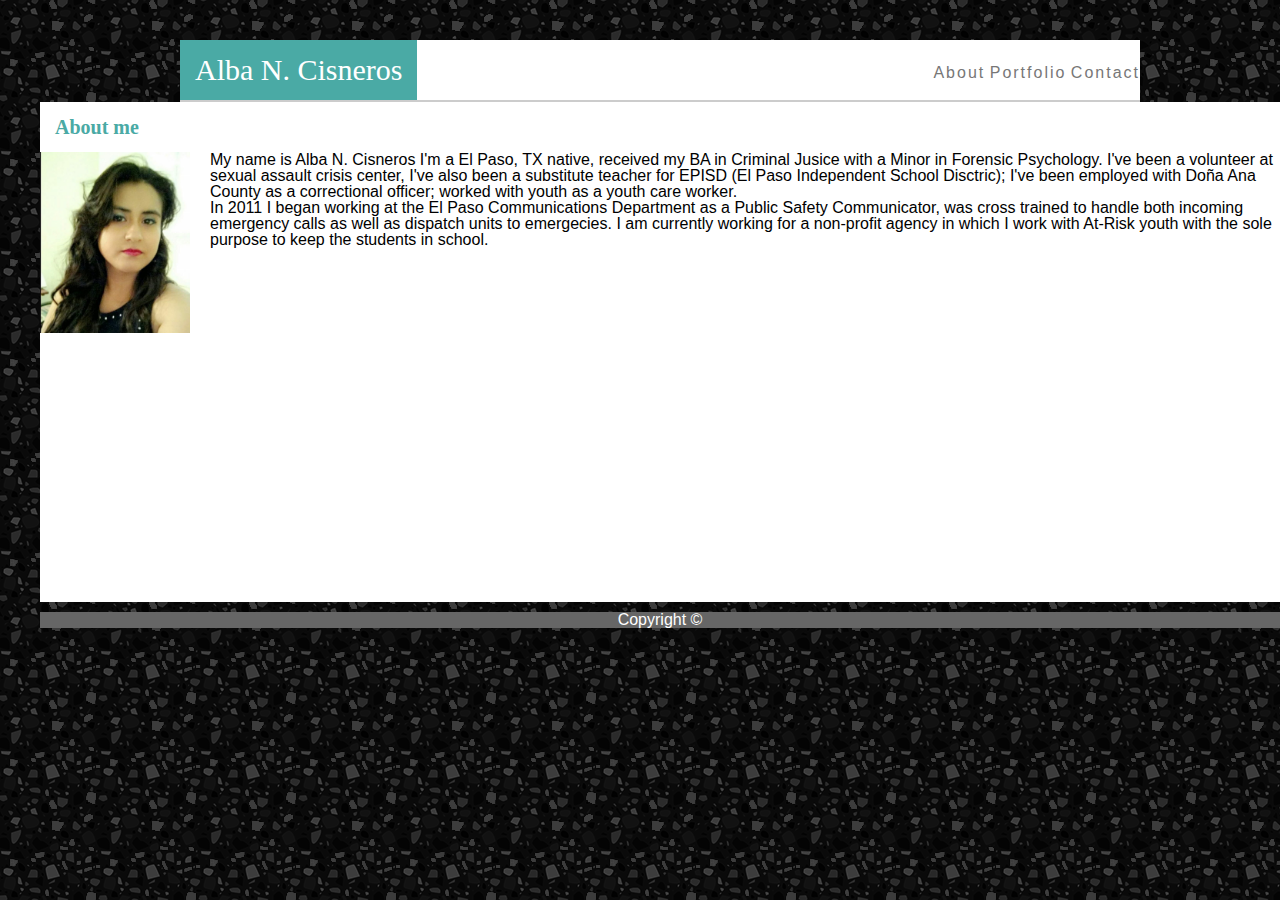
<file: index.html>
<!DOCTYPE html>
<html lang="en">
<head>
    <meta charset="UTF-8">
    <meta name="viewport" content="width=device-width, initial-scale=1.0">
    <meta http-equiv="X-UA-Compatible" content="ie=edge">
    <title>About Me</title>
    <link rel="stylesheet" href="./assets/css/reset.css">
    <link rel="stylesheet" href="./assets/css/style.css">

    <div class="wrapper">
</head>
<body>
    <body background= "assets/images/dark-grey-terrazzo.png"></body>
    

     
        <header>
            
            
        <h1>Alba N. Cisneros </h1>
        <nav>
            <a href="index.html">About</a>
            <a href="portfolio.html">Portfolio</a>
            <a href="contact.html">Contact</a>
        </nav>  
    </header>
    <section>
        <h2>About me</h2>
        <img class="profile-image" src="./assets/images/profile pic.jpg" alt="Alba">
        <!-- add content  -->
        <p>
           My name is Alba N. Cisneros
           I'm a El Paso, TX native, received my BA in Criminal Jusice with a Minor in Forensic Psychology.
           I've been a volunteer at sexual assault crisis center, I've also been a substitute teacher for
           EPISD (El Paso Independent School Disctric);
           I've been employed with Doña Ana County as a correctional officer; worked with youth as a youth
           care worker. 
           </p>
           <p>
                    In 2011 I began working at the El Paso Communications Department as a Public Safety Communicator, 
           was cross trained to handle both incoming emergency calls as well as dispatch units to emergecies.
           I am currently working for a non-profit agency in which I work with At-Risk youth with the sole purpose to
           keep the students in school.


        </p>
    </section>
        <!-- add footer -->
        <footer>
          <p>
            Copyright &copy;
          </p>
        </footer>
    </div>
</body>
</html>
</file>
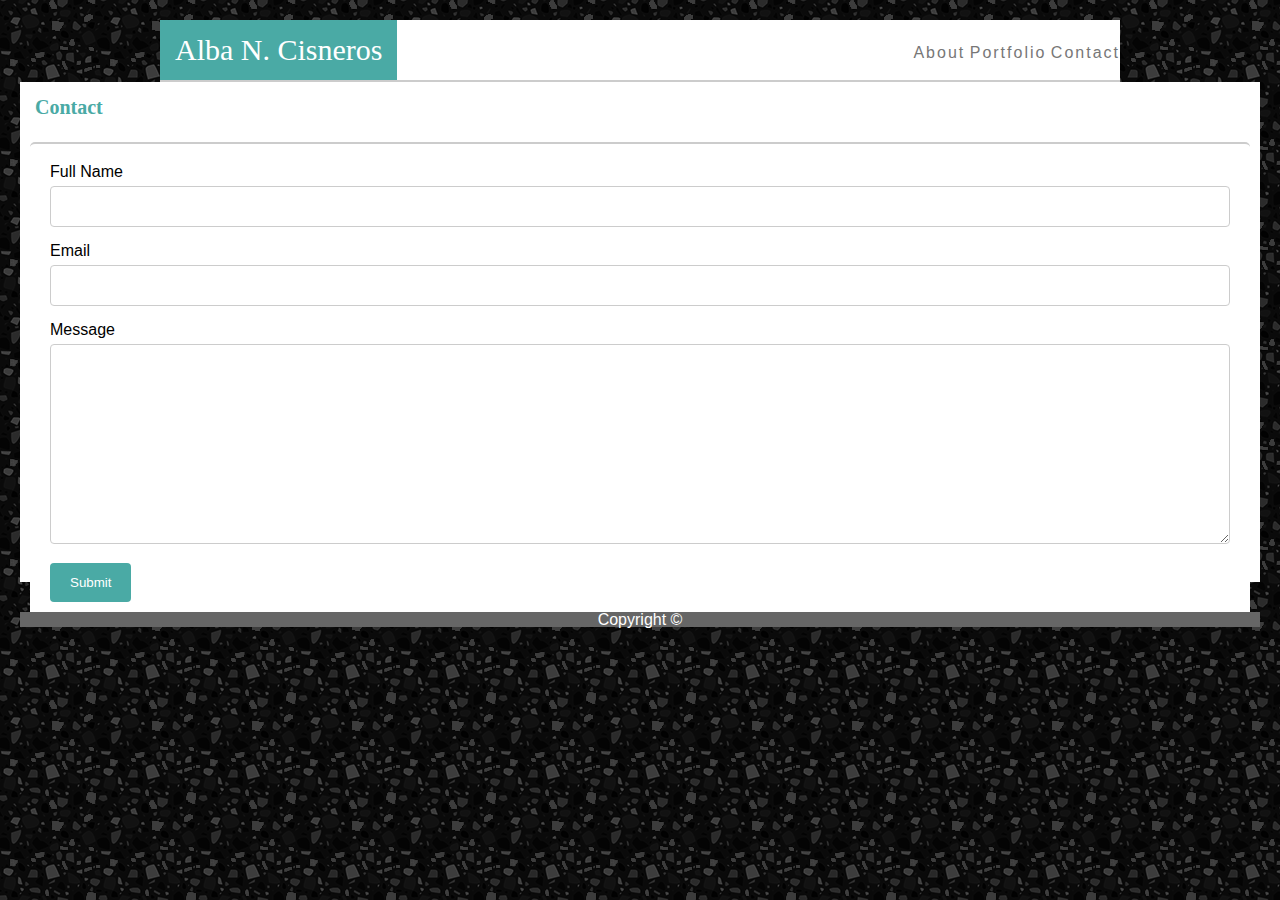
<file: contact.html>
<!DOCTYPE html>
<html lang="en">
<head>
    <meta charset="UTF-8">
    <meta name="viewport" content="width=device-width, initial-scale=1.0">
    <meta http-equiv="X-UA-Compatible" content="ie=edge">
    <title>Contact</title>
    <link rel="stylesheet" href="./assets/css/reset.css">
    <link rel="stylesheet" href="./assets/css/style.css">
</head>
<body>
    
        <body background= "assets/images/dark-grey-terrazzo.png"></body>
    <header>
        <h1>Alba N. Cisneros </h1>
        
        <nav>
            <a href="index.html">About</a>
            <a href="portfolio.html">Portfolio</a>
            <a href="contact.html">Contact</a>
         
        </nav>      
                 
    </header>
 <section>
        <h2>
                Contact
        </h2>
        <div class="container">
                <form action="./contact.html">
                  <label for="fname">Full Name</label>
                  <input type="text" id="fname" name="name" >
              
                  <label for="lname">Email</label>
                  <input type="text" id="email" name="email">
              
                 
                  <label for="Message">Message</label>
                  <textarea id="Message" name="Message" style="height:200px"></textarea>
              
                  <input type="submit" value="Submit">
                </form>
              </div>


</section>


<footer id="contact">
    <p>
      Copyright &copy;
    </p>
  </footer>
    </body>
</file>
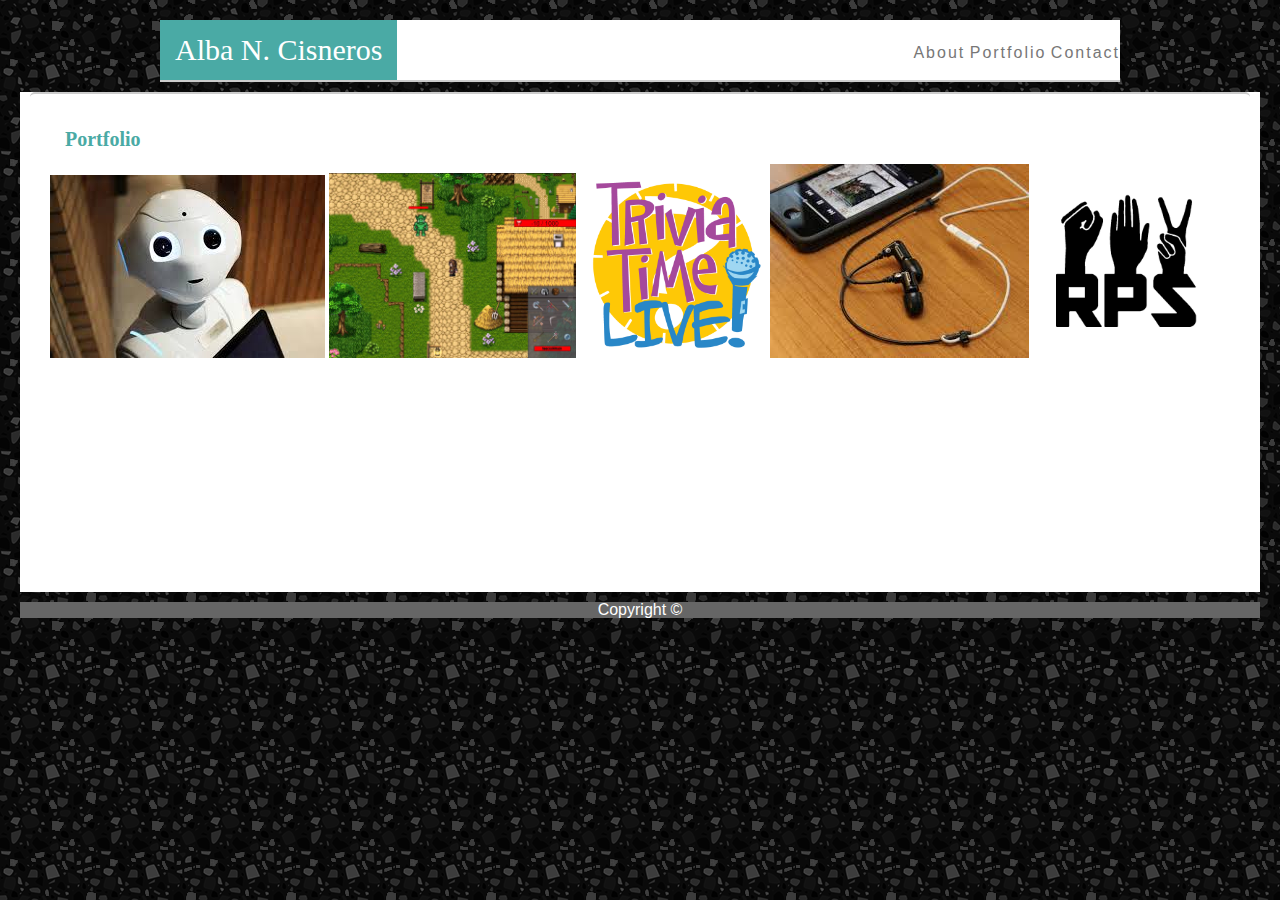
<file: portfolio.html>
<!DOCTYPE html>
<html lang="en">
<head>
    <meta charset="UTF-8">
    <meta name="viewport" content="width=device-width, initial-scale=1.0">
    <meta http-equiv="X-UA-Compatible" content="ie=edge">
    <title>Portfolio</title>
    <link rel="stylesheet" href="./assets/css/reset.css">
    <link rel="stylesheet" href="./assets/css/style.css">
</head>
<body>
        <body background= "assets/images/dark-grey-terrazzo.png"></body>

    <header>
        <h1>Alba N. Cisneros </h1>
        <nav>
            <a href="index.html">About</a>
            <a href="portfolio.html">Portfolio</a>
            <a href="contact.html">Contact</a>
        </nav>
                
    </header>

<section>
  <div class="container">

      <h2>
        Portfolio
    </h2>

            
            <img class="portfolio" src="./assets/images/hangman.jpg" alt="hangman">
            <img class="portfolio" src="./assets/images/rpg.jpg " alt="rpg" weight=185px height=185px>
            <img class="portfolio" src="./assets/images/trivia.jpg" alt="trivia" weight=185px height=185px>
            <img class="portfolio" src="./assets/images/rutgersd.jpg" alt="rutgers">
            <img class="portfolio" src="./assets/images/rps.png" alt="rps" weight=185px height="185px">
       

        
 </section>
</div>

 <footer>
    <p>
      Copyright &copy;
    </p>
  </footer>


  </body>
</file>
<file: assets/css/style.css>
body {font-family: 'Arial', 'Helvetica Neue', Helvetica, sans-serif;
    padding: 20px;

}

img.profile-image {
    width: 150px;
    padding-right: 20px;

}
header {
    position: static;
    width: 960px;
    margin:0 auto;
    background-color: #ffffff;
    border-bottom: 2px solid #cccccc;
}

main {border-color: #cccccc;
}
h1 {font-size: 30px;
    padding: 15px;
    display: inline-block;
    background-color: #4aaaa5;
    color: #ffffff;
    


}
h1, h2 {font-family: 'Georgia', Times, 'Times New Roman', serif;}

nav a {
text-decoration: none;
color: #777777;
letter-spacing: 2px;
word-spacing: 7px;

}
h2 {color: #4aaaa5;
    padding: 15px;
    font-weight: bolder;
    font-size: 20px;
    /* border-bottom: 2px solid #cccccc; */
    

}


nav {
    float: right;
    margin-top: 25px;

}

section {
    width: 960px;
    height: 500px;
    margin:0 auto;
    background-color: #ffffff;
    color: black;
    margin-bottom: 10px;
   


        
}

footer p {
    text-align: center;
    

}
footer {
    background-color: #666666; 
    color: #ffffff; 
    
}

body {
    background-color: #ffffff;

}
.profile-image {
    float: left;
}

input[type=text], select, textarea {
    width: 100%;
    padding: 12px;
    border: 1px solid #ccc;
    border-radius: 4px;
    box-sizing: border-box;
    margin-top: 6px;
    margin-bottom: 16px;
    resize: vertical;
}

input[type=submit] {
    background-color: #4aaaa5;
    color: white;
    padding: 12px 20px;
    border: none;
    border-radius: 4px;
    cursor: pointer;
}

input[type=submit]:hover {
    background-color: #4aaaa5;
}

.container {
    border-radius: 5px;
    background-color: #ffffff;
    padding: 20px;
}

#contact {
    margin-top: 30px;
    block-size: 15px;

}

/* .portfolio {
    margin: 10px;
} */

.container {
    margin: 10px;
    border-top: 2px solid #ccc;

}

.wrapper {
    width: 100%;
    margin: 20px;

}
section {
    width: 100%;
}
</file>
